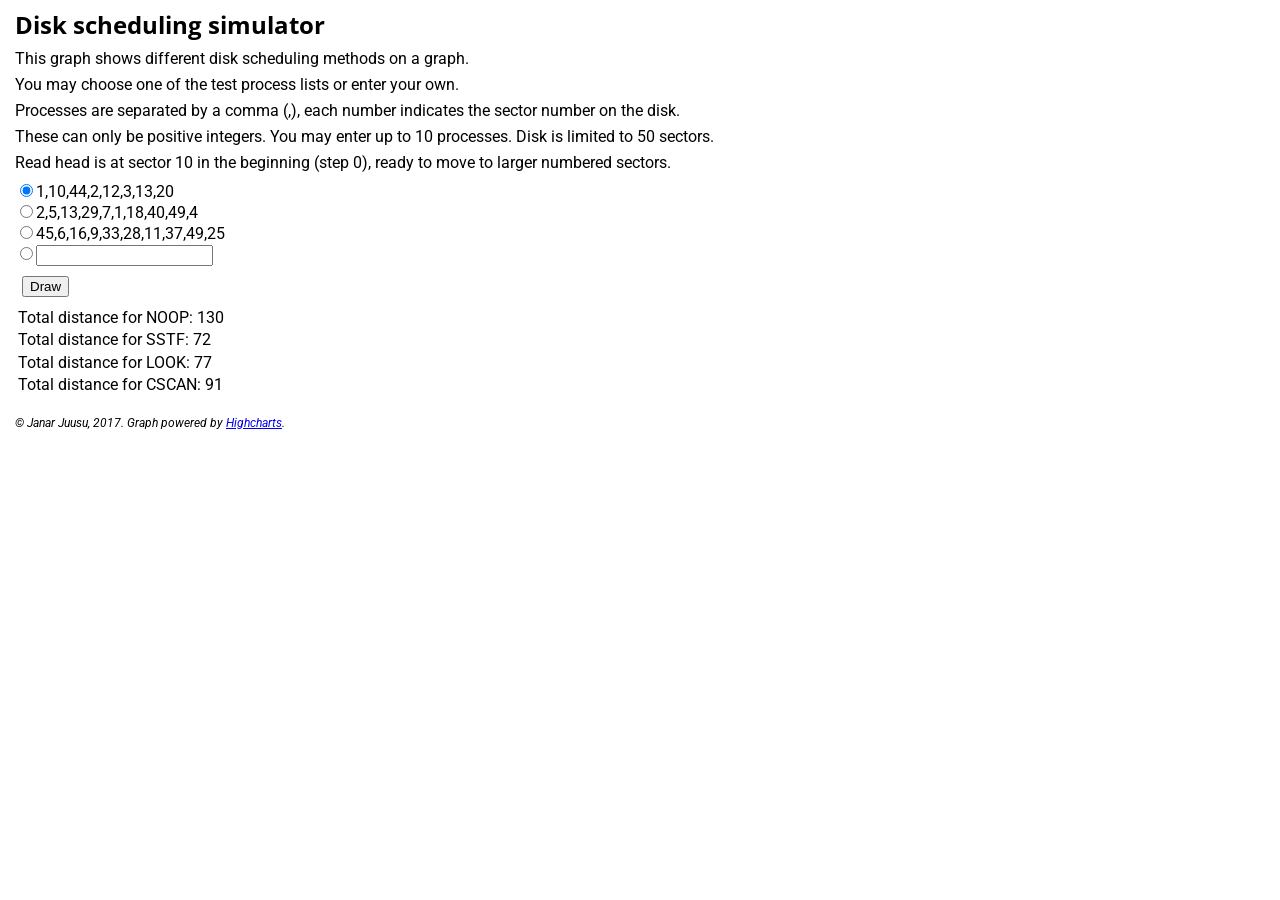
<file: index.html>
<!DOCTYPE html>

<!--

Disk spin planner simulator
Copyright (C) 2017  Janar Juusu

This program is free software: you can redistribute it and/or modify
it under the terms of the GNU General Public License as published by
the Free Software Foundation, either version 3 of the License, or
(at your option) any later version.

This program is distributed in the hope that it will be useful,
but WITHOUT ANY WARRANTY; without even the implied warranty of
MERCHANTABILITY or FITNESS FOR A PARTICULAR PURPOSE.  See the
GNU General Public License for more details.

You should have received a copy of the GNU General Public License
along with this program.  If not, see <http://www.gnu.org/licenses/>.

-->

<html>
<head>
    <title>Disk spinning simulator</title>

    <meta charset="UTF-8">

    <meta name="author" content="Janar Juusu">
    <meta name="keywords" content="disk,spin,simulator">
    <meta name="description" content="Disk spin planner simulator">

    <link href="https://fonts.googleapis.com/css?family=Open+Sans|Roboto" rel="stylesheet">
    <link href="stylesheet.css" rel="stylesheet" text="text/css" />

    <script src="https://code.highcharts.com/highcharts.js"></script>
    <script src="https://code.highcharts.com/modules/exporting.js"></script>
    <script src="https://ajax.googleapis.com/ajax/libs/jquery/3.1.1/jquery.min.js"></script>
    <script src="https://rawgithub.com/highslide-software/draggable-legend/master/draggable-legend.js"></script>
    <script src="diskspinsimulator.js"></script>
</head>

<body>

    <div id="header"><h2>Disk scheduling simulator</h2></div>
    <div id="description"><p>This graph shows different disk scheduling methods on a graph.</p>
        <p>You may choose one of the test process lists or enter your own.</p>
        <p>Processes are separated by a comma (,), each number indicates the sector number on the disk.</p>
        <p>These can only be positive integers. You may enter up to 10 processes. Disk is limited to 50 sectors.</p>
        <p>Read head is at sector 10 in the beginning (step 0), ready to move to larger numbered sectors.</p>
    </div>

    <div id="collect">
        <form id="form">
            <input type="radio" name="choice" value="example1" checked>1,10,44,2,12,3,13,20<br>
            <input type="radio" name="choice" value="example2">2,5,13,29,7,1,18,40,49,4<br>
            <input type="radio" name="choice" value="example3">45,6,16,9,33,28,11,37,49,25<br>
            <input type="radio" name="choice" value="own"><input type="text" id="custom"><br>
            <input type="button" id="button" value="Draw" onclick="drawGraph()">
        </form>
    </div>

    <div id="container"></div>

    <div id="distances">
        Total distance for NOOP: <div class="dist_noop"></div><br>
        Total distance for SSTF: <div class="dist_sstf"></div><br>
        Total distance for LOOK: <div class="dist_look"></div><br>
        Total distance for CSCAN: <div class="dist_cscan"></div><br>
    </div>

    <div id="credits"><br><address>&copy; Janar Juusu, 2017. Graph powered by <a href="http://www.highcharts.com/">Highcharts</a>.</address></div>

</body>
</html>
</file>
<file: stylesheet.css>
/*

Disk spin planner simulator
Copyright (C) 2017  Janar Juusu

This program is free software: you can redistribute it and/or modify
it under the terms of the GNU General Public License as published by
the Free Software Foundation, either version 3 of the License, or
(at your option) any later version.

This program is distributed in the hope that it will be useful,
but WITHOUT ANY WARRANTY; without even the implied warranty of
MERCHANTABILITY or FITNESS FOR A PARTICULAR PURPOSE.  See the
GNU General Public License for more details.

You should have received a copy of the GNU General Public License
along with this program.  If not, see <http://www.gnu.org/licenses/>.

*/

body {
    font-family: 'Roboto', sans-serif;
}
h2 {
    font-family: 'Open Sans', sans-serif;
    margin-left: 7px;
    margin-bottom: 2px;
    margin-top: 5px;
}
p {
    line-height: 1;
    margin: 10px 10px 10px 7px;
}
form {
    line-height: 125%;
    margin-left: 7px;
}
#button {
    margin-top: 10px;
    margin-left: 7px;
}
address {
    font-size: 12px;
    margin-left: 7px;
}
#container {
    margin-left: 10px;
    max-height: 640px;
}
#distances {
    margin-left: 10px;
    margin-top: 10px;
    line-height: 1.4;
}
.dist_noop, .dist_look, .dist_sstf, .dist_cscan {
    display: inline-block;
}
</file>
